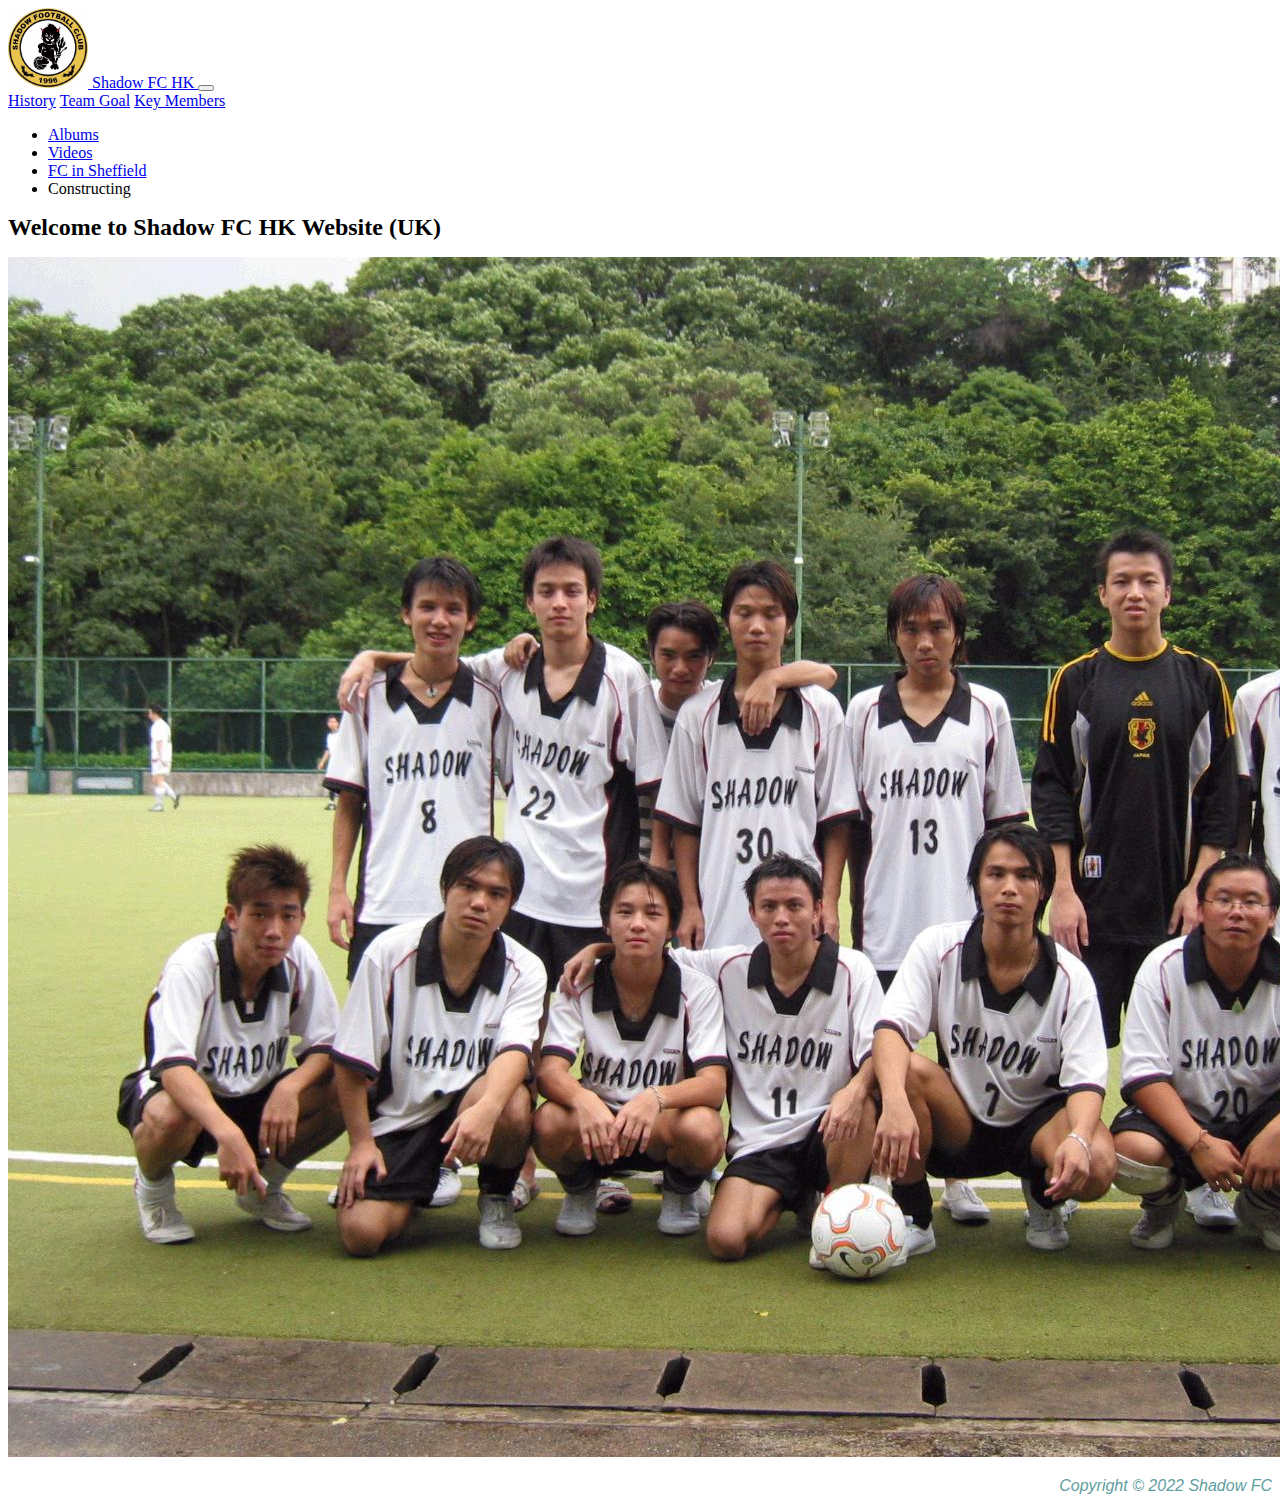
<file: index.html>
<!DOCTYPE html>
<html lang="en">
<head>
    <meta charset="UTF-8">
    <meta http-equiv="X-UA-Compatible" content="IE=edge">
    <meta name="viewport" content="width=device-width, initial-scale=1.0">
    <title>Shadow FC HK Website (UK)</title>
    <link href="https://cdn.jsdelivr.net/npm/bootstrap@5.1.3/dist/css/bootstrap.min.css" rel="stylesheet" integrity="sha384-1BmE4kWBq78iYhFldvKuhfTAU6auU8tT94WrHftjDbrCEXSU1oBoqyl2QvZ6jIW3" crossorigin="anonymous">
    <link rel="stylesheet" type="text/css" href="style.css">
  </head>
<body>
<div class="container">
    <div class="row">
    <div class="col"><nav class="navbar navbar-expand-lg navbar-light bg-light">
        <div class="container-fluid">
          <a class="navbar-brand" href="index.html"><img src="shadowfclogo.jpg" alt="Shadow FC Logo" width="80" height="80"> Shadow FC HK </a>
          <button class="navbar-toggler" type="button" data-bs-toggle="collapse" data-bs-target="#navbarNavAltMarkup" aria-controls="navbarNavAltMarkup" aria-expanded="false" aria-label="Toggle navigation">
            <span class="navbar-toggler-icon"></span>
          </button>
          <div class="collapse navbar-collapse" id="navbarNavAltMarkup">
            <div class="navbar-nav">
              <a class="nav-link active" aria-current="page" href="history.html">History</a>
              <a class="nav-link" href="teamgoal.html">Team Goal</a>
              <a class="nav-link" href="members.html">Key Members</a>
            </div>
          </div>
        </div>
      </nav></div>
    </div>
        <div class="row">
    <div class="col-sm-2">
      <ul class="list-group">
        <li button type="button" class="btn btn-light"><a href="albums.html">Albums</li></a>
        <li button type="button" class="btn btn-light"><a href="videos.html">Videos</li></a>
        <li button type="button" class="btn btn-light"><a href="fcinsheffield.html">FC in Sheffield</li></a>
        <li button type="button" class="btn btn-secondary">Constructing</li>
      </ul>
  </div>
    <div class="col-sm-8"><h1>Welcome to Shadow FC HK Website (UK)</h1><img src="teamphoto.jpg" alt="Initial Shadow Team Photo" class="img-fluid" width="flex-container">
    <div class="col-sm-2">
  </div>
 </div>
 <div class="row">
    <div class="col"><p></p>
      <p></p>
      <footer>Copyright © 2022 Shadow FC</footer></div>
    </div>
</div>


<script src="https://cdn.jsdelivr.net/npm/bootstrap@5.1.3/dist/js/bootstrap.bundle.min.js" integrity="sha384-ka7Sk0Gln4gmtz2MlQnikT1wXgYsOg+OMhuP+IlRH9sENBO0LRn5q+8nbTov4+1p" crossorigin="anonymous"></script>    
</body>
</html>
</file>
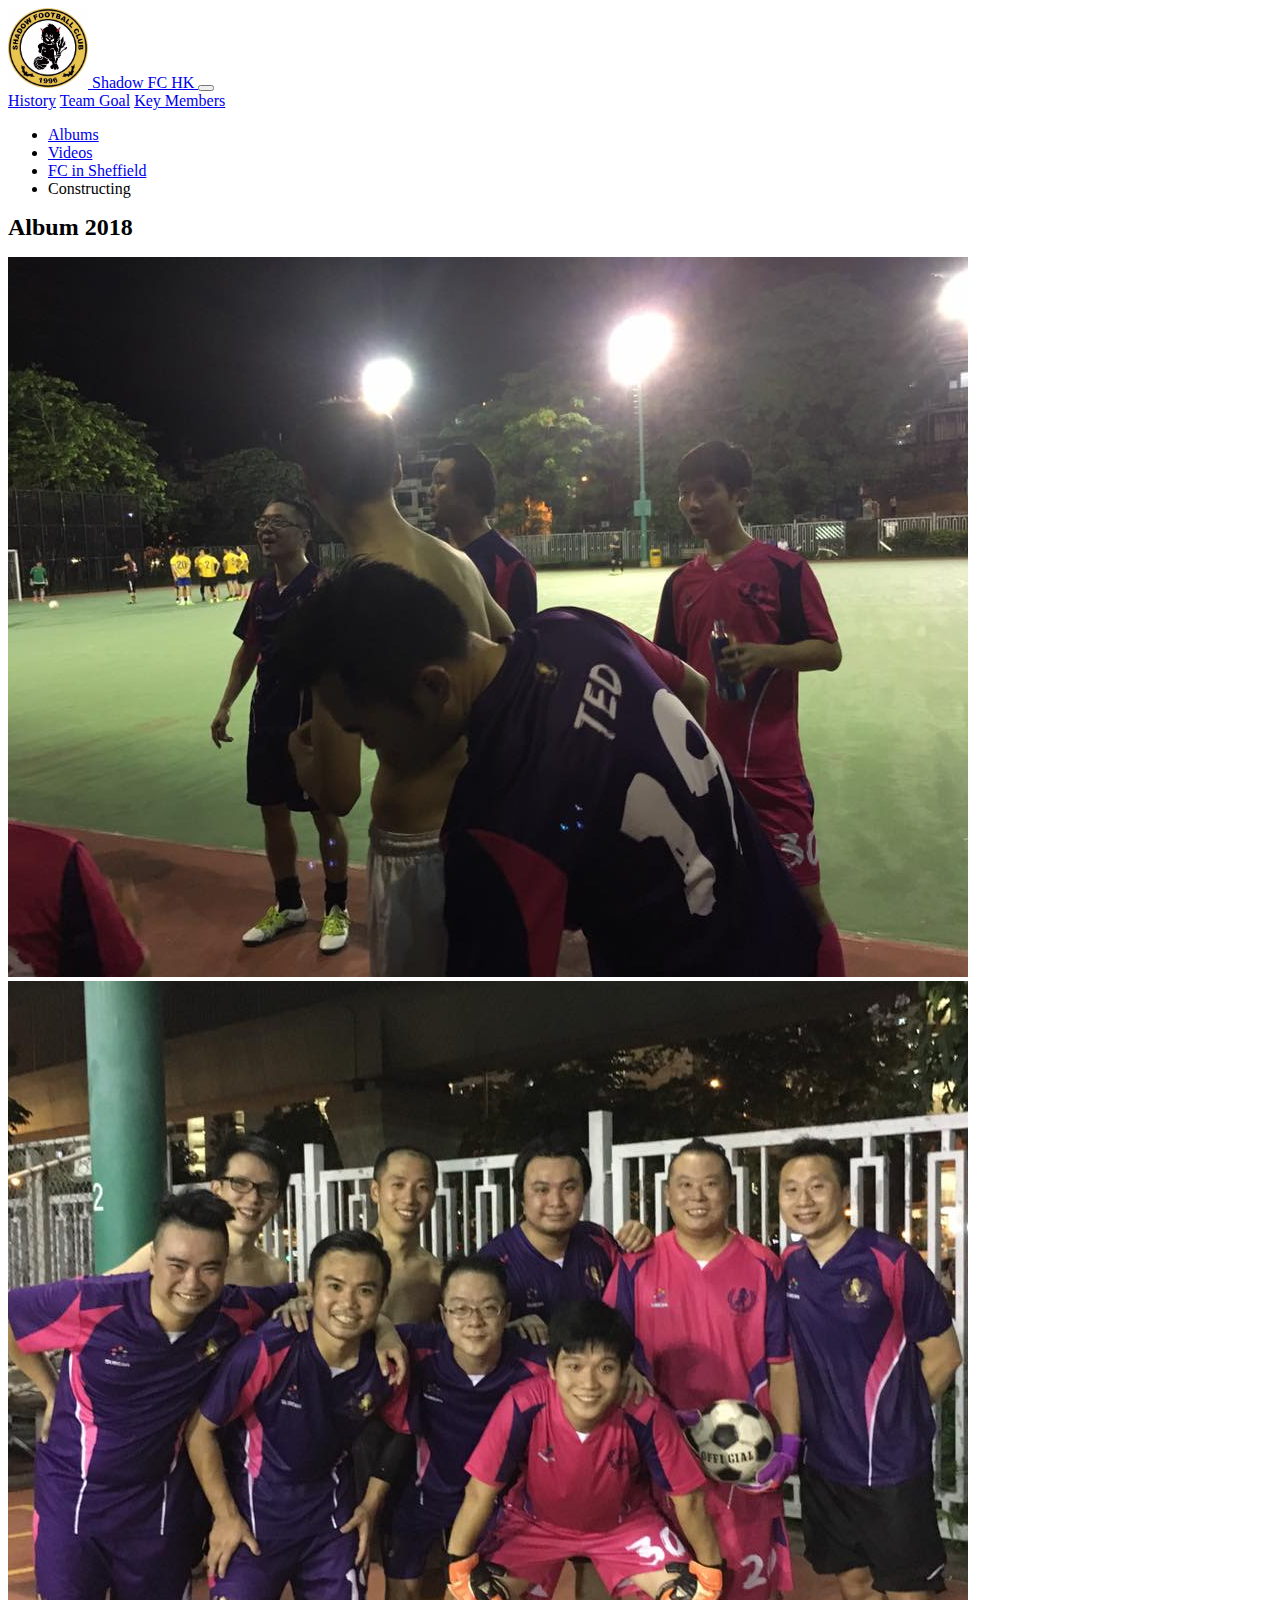
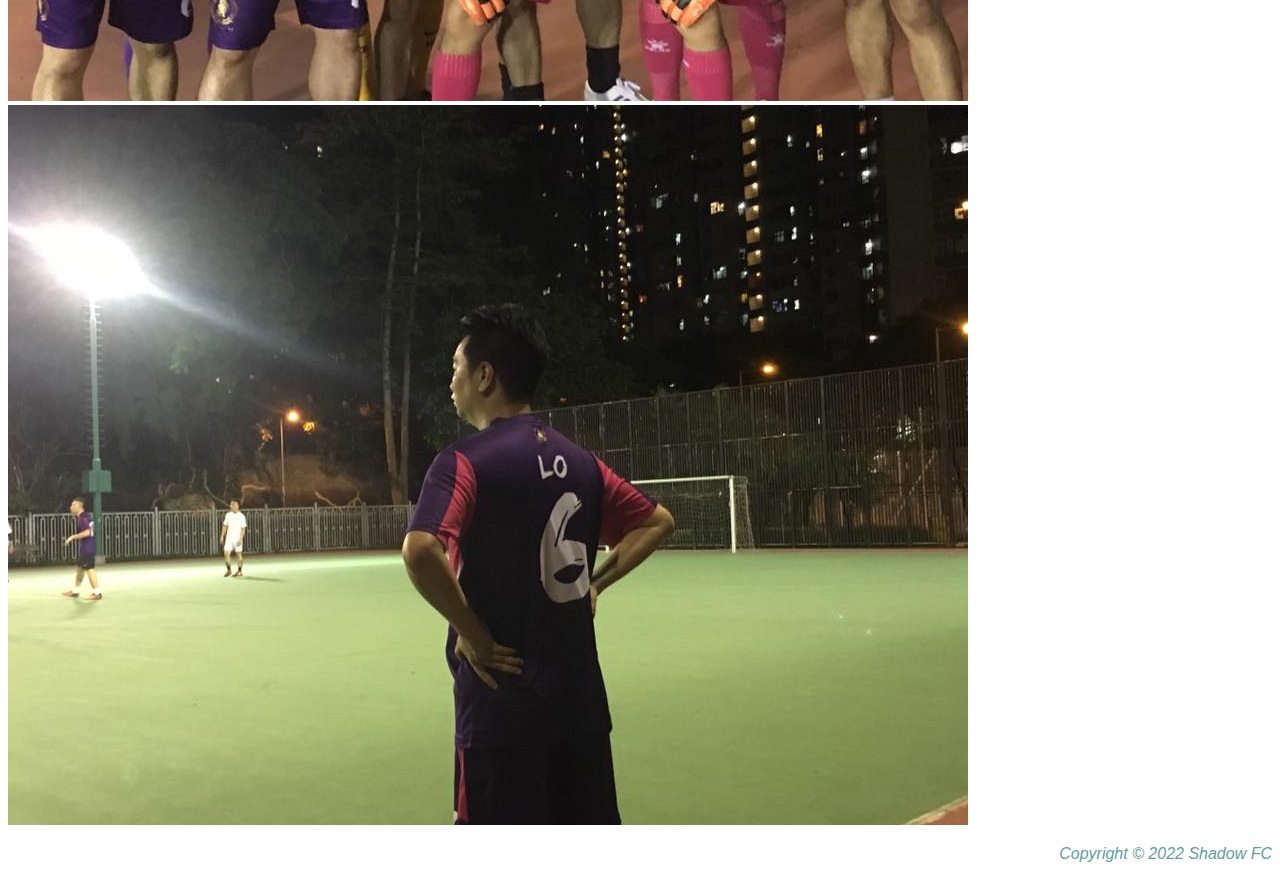
<file: albums.html>
<!DOCTYPE html>
<html lang="en">
<head>
    <meta charset="UTF-8">
    <meta http-equiv="X-UA-Compatible" content="IE=edge">
    <meta name="viewport" content="width=device-width, initial-scale=1.0">
    <title>Shadow FC Albums</title>
    <link href="https://cdn.jsdelivr.net/npm/bootstrap@5.1.3/dist/css/bootstrap.min.css" rel="stylesheet" integrity="sha384-1BmE4kWBq78iYhFldvKuhfTAU6auU8tT94WrHftjDbrCEXSU1oBoqyl2QvZ6jIW3" crossorigin="anonymous">
    <link rel="stylesheet" type="text/css" href="style.css">
  </head>
<body>
<div class="container">
    <div class="row">
    <div class="col"><nav class="navbar navbar-expand-lg navbar-light bg-light">
        <div class="container-fluid">
          <a class="navbar-brand" href="index.html"><img src="shadowfclogo.jpg" alt="Shadow FC Logo" width="80" height="80"> Shadow FC HK </a>
          <button class="navbar-toggler" type="button" data-bs-toggle="collapse" data-bs-target="#navbarNavAltMarkup" aria-controls="navbarNavAltMarkup" aria-expanded="false" aria-label="Toggle navigation">
            <span class="navbar-toggler-icon"></span>
          </button>
            <div class="collapse navbar-collapse" id="navbarNavAltMarkup">
            <div class="navbar-nav">
              <a class="nav-link active" aria-current="page" href="history.html">History</a>
              <a class="nav-link" href="teamgoal.html">Team Goal</a>
              <a class="nav-link" href="members.html">Key Members</a>
            </div>
          </div>
        </div>
      </nav>
    </div>
    </div>
        <div class="row">
    <div class="col-sm-2">
      <ul class="list-group">
        <li button type="button" class="btn btn-light"><a href="albums.html">Albums</li></a>
        <li button type="button" class="btn btn-light"><a href="videos.html">Videos</li></a>
        <li button type="button" class="btn btn-light"><a href="fcinsheffield.html">FC in Sheffield</li></a>
        <li button type="button" class="btn btn-secondary">Constructing</li>
      </ul>
  </div>
    <div class="col-sm-8">
      <h1>Album 2018</h1>
      <div class="d-flex flex-row bd-highlight mb-3">
        <div class="p-2 bd-highlight"><a href="album1.jpg" target="blank"> <img src="album1.jpg" alt="Albums" class="img-fluid"></a></div>
        <div class="p-2 bd-highlight"><a href="album2.jpg" target="blank"> <img src="album2.jpg" alt="Albums" class="img-fluid"></a></div>
        <div class="p-2 bd-highlight"><a href="album3.jpg" target="blank"> <img src="album3.jpg" alt="Albums" class="img-fluid"></a></div>
      </div>
    <div class="col-sm-2">
  </div>
 </div>
 <div class="row">
    <div class="col"><p></p>
      <p></p>
      <footer>Copyright © 2022 Shadow FC</footer></div>
    </div>
</div>


<script src="https://cdn.jsdelivr.net/npm/bootstrap@5.1.3/dist/js/bootstrap.bundle.min.js" integrity="sha384-ka7Sk0Gln4gmtz2MlQnikT1wXgYsOg+OMhuP+IlRH9sENBO0LRn5q+8nbTov4+1p" crossorigin="anonymous"></script>    
</body>
</html>
</file>
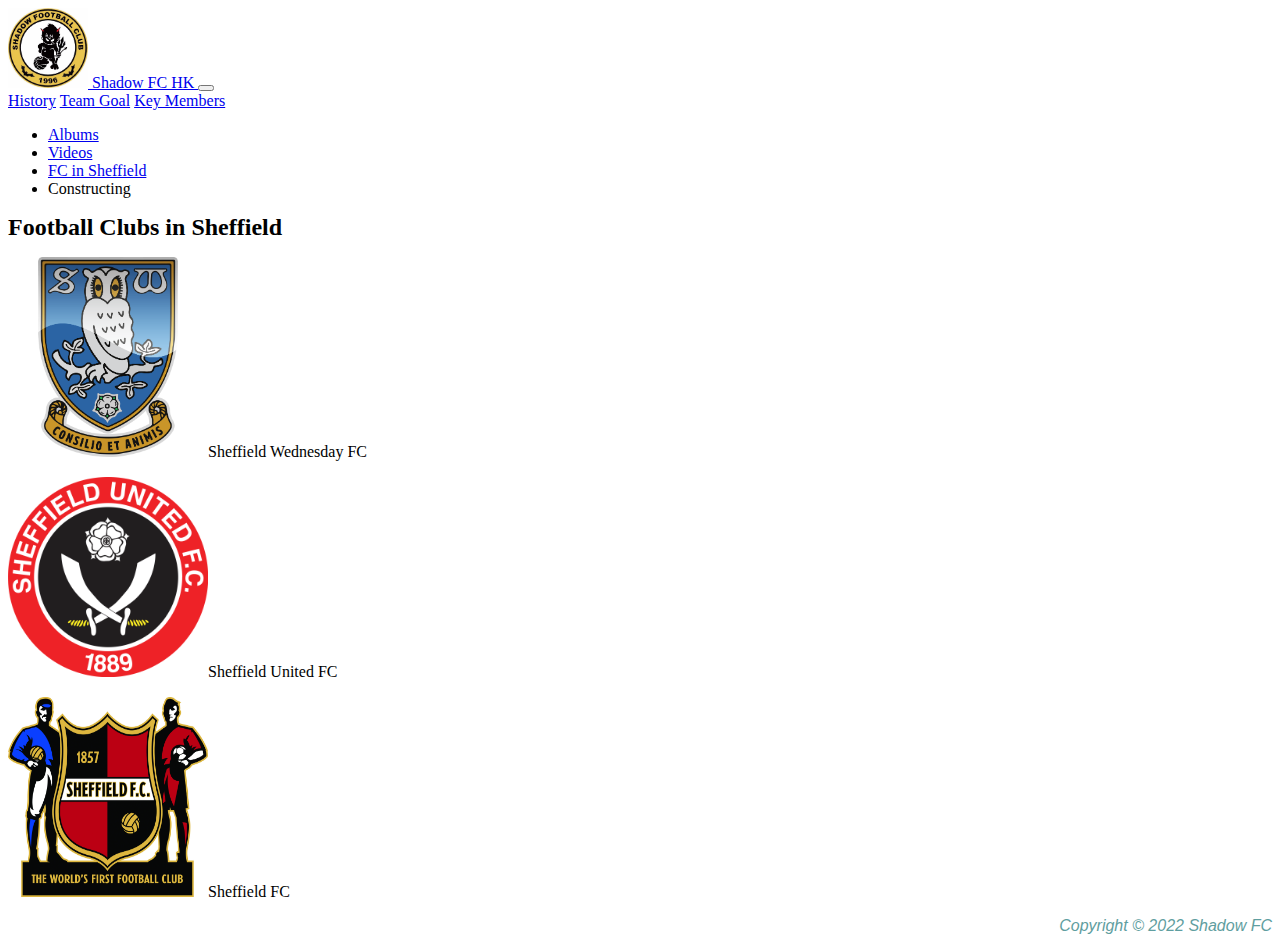
<file: fcinsheffield.html>
<!DOCTYPE html>
<html lang="en">
<head>
    <meta charset="UTF-8">
    <meta http-equiv="X-UA-Compatible" content="IE=edge">
    <meta name="viewport" content="width=device-width, initial-scale=1.0">
    <title>FC in Sheffield</title>
    <link href="https://cdn.jsdelivr.net/npm/bootstrap@5.1.3/dist/css/bootstrap.min.css" rel="stylesheet" integrity="sha384-1BmE4kWBq78iYhFldvKuhfTAU6auU8tT94WrHftjDbrCEXSU1oBoqyl2QvZ6jIW3" crossorigin="anonymous">
    <link rel="stylesheet" type="text/css" href="style.css">
  </head>
<body>
<div class="container">
    <div class="row">
    <div class="col"><nav class="navbar navbar-expand-lg navbar-light bg-light">
        <div class="container-fluid">
          <a class="navbar-brand" href="index.html"><img src="shadowfclogo.jpg" alt="Shadow FC Logo" width="80" height="80"> Shadow FC HK </a>
          <button class="navbar-toggler" type="button" data-bs-toggle="collapse" data-bs-target="#navbarNavAltMarkup" aria-controls="navbarNavAltMarkup" aria-expanded="false" aria-label="Toggle navigation">
            <span class="navbar-toggler-icon"></span>
          </button>
          <div class="collapse navbar-collapse" id="navbarNavAltMarkup">
            <div class="navbar-nav">
              <a class="nav-link active" aria-current="page" href="history.html">History</a>
              <a class="nav-link" href="teamgoal.html">Team Goal</a>
              <a class="nav-link" href="members.html">Key Members</a>
            </div>
          </div>
        </div>
      </nav></div>
    </div>
        <div class="row">
    <div class="col-sm-2">
      <ul class="list-group">
        <li button type="button" class="btn btn-light"><a href="albums.html">Albums</li></a>
        <li button type="button" class="btn btn-light"><a href="videos.html">Videos</li></a>
        <li button type="button" class="btn btn-light"><a href="fcinsheffield.html">FC in Sheffield</li></a>
        <li button type="button" class="btn btn-secondary">Constructing</li>
      </ul>
  </div>
    <div class="col-sm-8"><h1>Football Clubs in Sheffield</h1>

      <p><a target="blank" href="https://www.swfc.co.uk/"> <img src="SWFC_Logo.png" alt="Sheffield Wednesday FC"
          width="200" height="200"></a>Sheffield Wednesday FC</p>

      <p><a target="blank" href="https://www.sufc.co.uk/"><img src="SUFC_logo.png" 
          alt="Sheffield United FC"
          width="200" height="200"></a>Sheffield United FC</p>

          <p><a target="blank" href="https://sheffieldfc.com/"><img src="sfc.jpg" 
            alt="Sheffield FC"
            width="200" height="200"></a>Sheffield FC</p>
    <div class="col-sm-2">
  </div>
 </div>
 <div class="row">
    <div class="col"><p></p>
      <p></p>
      <footer>Copyright © 2022 Shadow FC</footer></div>
    </div>
</div>


<script src="https://cdn.jsdelivr.net/npm/bootstrap@5.1.3/dist/js/bootstrap.bundle.min.js" integrity="sha384-ka7Sk0Gln4gmtz2MlQnikT1wXgYsOg+OMhuP+IlRH9sENBO0LRn5q+8nbTov4+1p" crossorigin="anonymous"></script>    
</body>
</html>
</file>
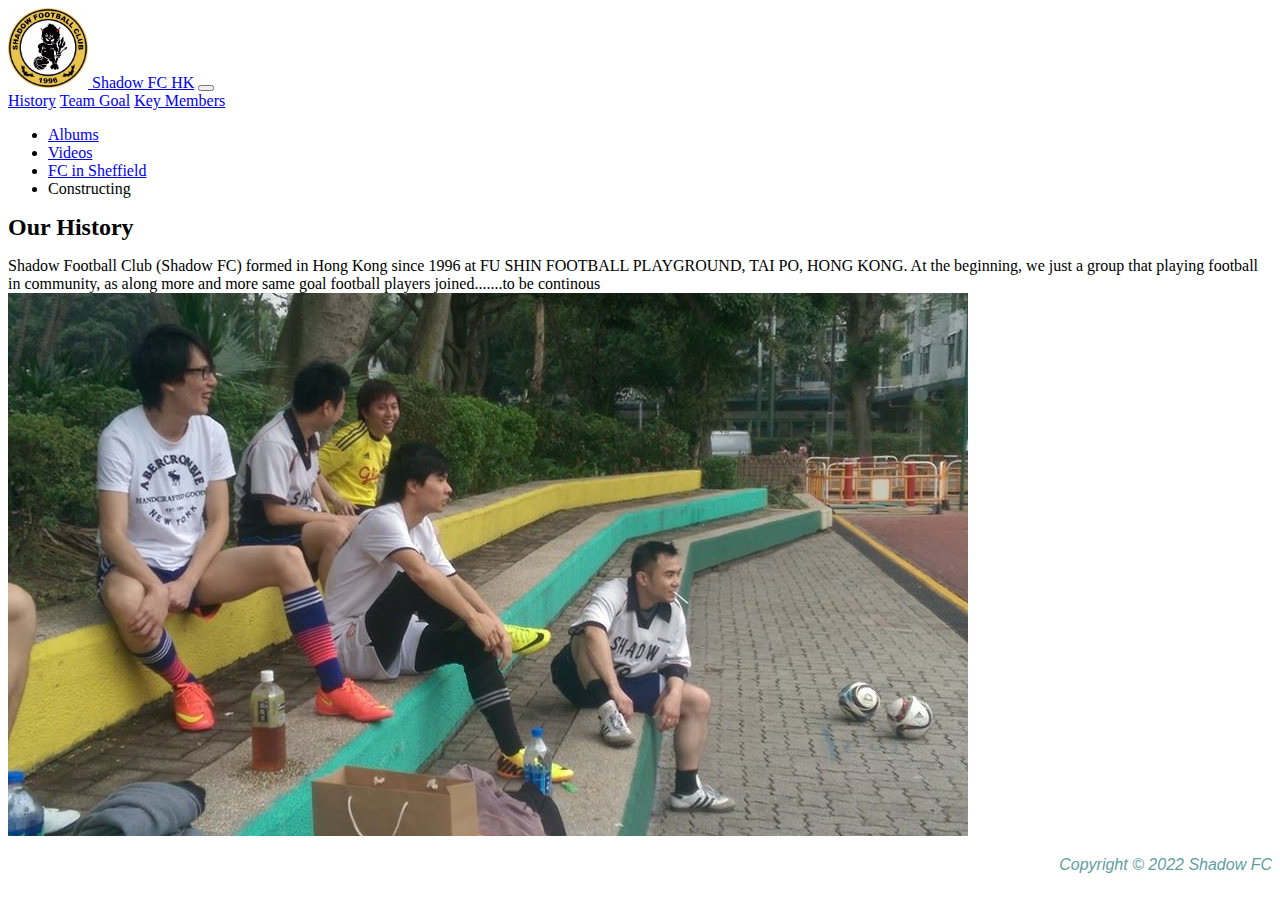
<file: history.html>
<!DOCTYPE html>
<html lang="en">
<head>
    <meta charset="UTF-8">
    <meta http-equiv="X-UA-Compatible" content="IE=edge">
    <meta name="viewport" content="width=device-width, initial-scale=1.0">
    <title>Shadow FC History</title>
    <link href="https://cdn.jsdelivr.net/npm/bootstrap@5.1.3/dist/css/bootstrap.min.css" rel="stylesheet" integrity="sha384-1BmE4kWBq78iYhFldvKuhfTAU6auU8tT94WrHftjDbrCEXSU1oBoqyl2QvZ6jIW3" crossorigin="anonymous">
    <link rel="stylesheet" type="text/css" href="style.css">
  </head>
<body>
<div class="container">
    <div class="row">
    <div class="col"><nav class="navbar navbar-expand-lg navbar-light bg-light">
        <div class="container-fluid">
          <a class="navbar-brand" href="index.html"><img src="shadowfclogo.jpg" alt="Shadow FC Logo" width="80" height="80"> Shadow FC HK</a>
          <button class="navbar-toggler" type="button" data-bs-toggle="collapse" data-bs-target="#navbarNavAltMarkup" aria-controls="navbarNavAltMarkup" aria-expanded="false" aria-label="Toggle navigation">
            <span class="navbar-toggler-icon"></span>
          </button>
          <div class="collapse navbar-collapse" id="navbarNavAltMarkup">
            <div class="navbar-nav">
              <a class="nav-link active" aria-current="page" href="history.html">History</a>
              <a class="nav-link" href="teamgoal.html">Team Goal</a>
              <a class="nav-link" href="members.html">Key Members</a>
            </div>
          </div>
        </div>
      </nav></div>
    </div>
        <div class="row">
    <div class="col-sm-2">
      <ul class="list-group">
        <li button type="button" class="btn btn-light"><a href="albums.html">Albums</li></a>
        <li button type="button" class="btn btn-light"><a href="videos.html">Videos</li></a>
        <li button type="button" class="btn btn-light"><a href="fcinsheffield.html">FC in Sheffield</li></a>
        <li button type="button" class="btn btn-secondary">Constructing</li>
      </ul>
  </div>
    <div class="col-sm-8"><h1>Our History</h1>
      <p>Shadow Football Club (Shadow FC) formed in Hong Kong since 1996 at FU SHIN FOOTBALL PLAYGROUND, TAI PO, HONG KONG. At the beginning, we just a group that playing football in community, as along more and more same goal football players joined.......to be continous<img src="fushin.jpg" alt="Our Team Photo" class="img-fluid"></p>
    <div class="col-sm-2">
  </div>
 </div>
 <div class="row">
    <div class="col"><p></p>
      <p></p>
      <footer>Copyright © 2022 Shadow FC</footer></div>
    </div>
</div>


<script src="https://cdn.jsdelivr.net/npm/bootstrap@5.1.3/dist/js/bootstrap.bundle.min.js" integrity="sha384-ka7Sk0Gln4gmtz2MlQnikT1wXgYsOg+OMhuP+IlRH9sENBO0LRn5q+8nbTov4+1p" crossorigin="anonymous"></script>    
</body>
</html>
</file>
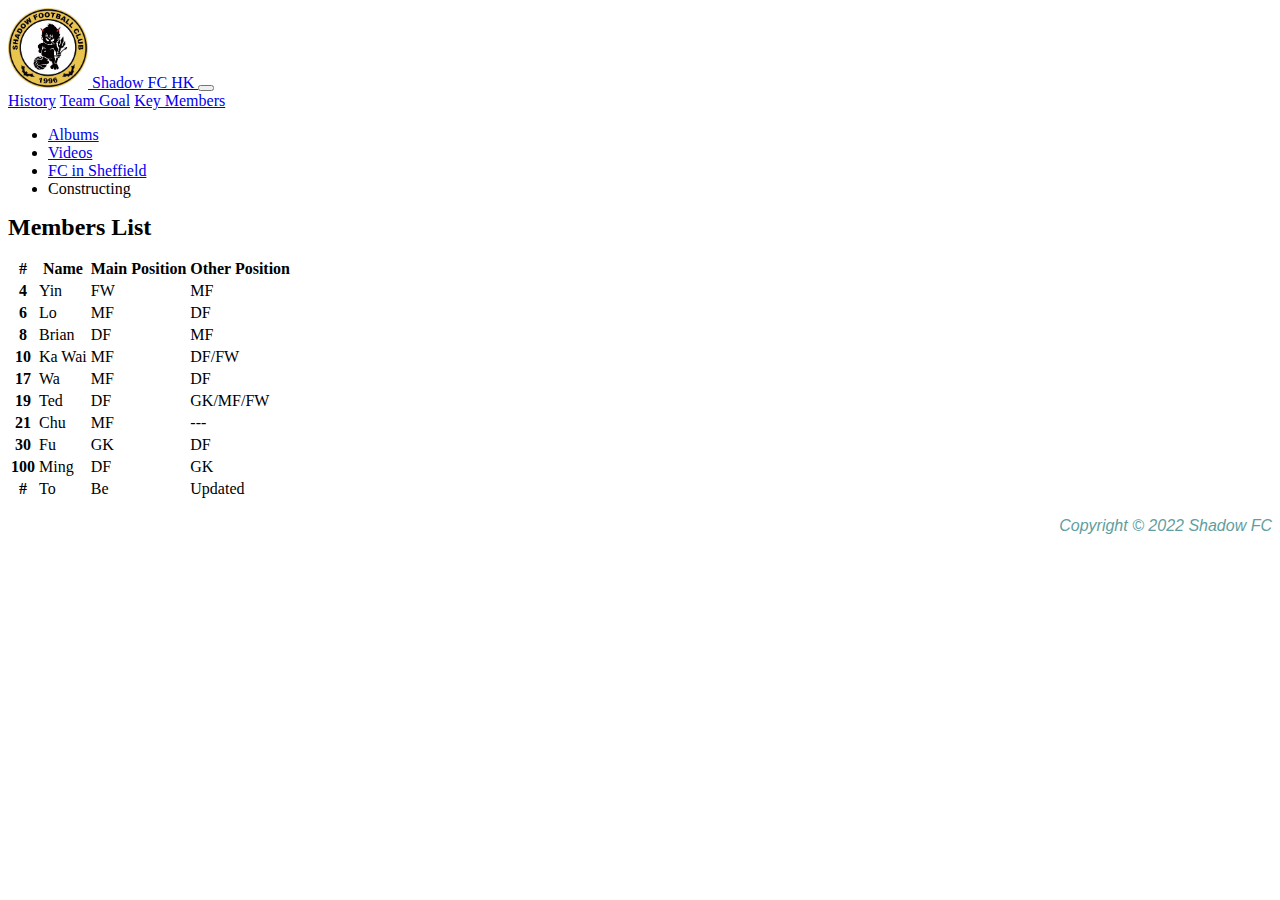
<file: members.html>
<!DOCTYPE html>
<html lang="en">
<head>
    <meta charset="UTF-8">
    <meta http-equiv="X-UA-Compatible" content="IE=edge">
    <meta name="viewport" content="width=device-width, initial-scale=1.0">
    <title>Member's List</title>
    <link href="https://cdn.jsdelivr.net/npm/bootstrap@5.1.3/dist/css/bootstrap.min.css" rel="stylesheet" integrity="sha384-1BmE4kWBq78iYhFldvKuhfTAU6auU8tT94WrHftjDbrCEXSU1oBoqyl2QvZ6jIW3" crossorigin="anonymous">
    <link rel="stylesheet" type="text/css" href="style.css">
  </head>
<body>
<div class="container">
    <div class="row">
    <div class="col"><nav class="navbar navbar-expand-lg navbar-light bg-light">
        <div class="container-fluid">
          <a class="navbar-brand" href="index.html"><img src="shadowfclogo.jpg" alt="Shadow FC Logo" width="80" height="80"> Shadow FC HK </a>
          <button class="navbar-toggler" type="button" data-bs-toggle="collapse" data-bs-target="#navbarNavAltMarkup" aria-controls="navbarNavAltMarkup" aria-expanded="false" aria-label="Toggle navigation">
            <span class="navbar-toggler-icon"></span>
          </button>
          <div class="collapse navbar-collapse" id="navbarNavAltMarkup">
            <div class="navbar-nav">
              <a class="nav-link active" aria-current="page" href="history.html">History</a>
              <a class="nav-link" href="teamgoal.html">Team Goal</a>
              <a class="nav-link" href="members.html">Key Members</a>
            </div>
          </div>
        </div>
      </nav></div>
    </div>
        <div class="row">
    <div class="col-sm-2">
      <ul class="list-group">
        <li button type="button" class="btn btn-light"><a href="albums.html">Albums</li></a>
        <li button type="button" class="btn btn-light"><a href="videos.html">Videos</li></a>
        <li button type="button" class="btn btn-light"><a href="fcinsheffield.html">FC in Sheffield</li></a>
        <li button type="button" class="btn btn-secondary">Constructing</li>
      </ul>
  </div>
    <div class="col-sm-8"><h1>Members List</h1>
      <table class="table">
        <thead>
          <tr>
            <th scope="col">#</th>
            <th scope="col">Name</th>
            <th scope="col">Main Position</th>
            <th scope="col">Other Position</th>
          </tr>
        </thead>
        <tbody>
          <tr>
            <th scope="row">4</th>
            <td>Yin</td>
            <td>FW</td>
            <td>MF</td>
          </tr>
          <tr>
            <th scope="row">6</th>
            <td>Lo</td>
            <td>MF</td>
            <td>DF</td>
          </tr>
          <tr>
            <th scope="row">8</th>
            <td>Brian</td>
            <td>DF</td>
            <td>MF</td>
          </tr>
          <tr>
            <th scope="row">10</th>
            <td>Ka Wai</td>
            <td>MF</td>
            <td>DF/FW</td>
          </tr>
          <tr>
            <th scope="row">17</th>
            <td>Wa</td>
            <td>MF</td>
            <td>DF</td>
          </tr>
          <tr>
            <th scope="row">19</th>
            <td>Ted</td>
            <td>DF</td>
            <td>GK/MF/FW</td>
          </tr>
           <tr>
            <th scope="row">21</th>
            <td>Chu</td>
            <td>MF</td>
            <td>---</td>
          </tr>
          <tr>
            <th scope="row">30</th>
            <td>Fu</td>
            <td>GK</td>
            <td>DF</td>
          </tr>
          <tr>
            <th scope="row">100</th>
            <td>Ming</td>
            <td>DF</td>
            <td>GK</td>
          </tr>
          <tr>
            <th scope="row">#</th>
            <td>To</td>
            <td>Be</td>
            <td>Updated</td>
          </tr>
        </tbody>
      </table>
    <div class="col-sm-2">
  </div>
 </div>
 <div class="row">
    <div class="col"><p></p>
      <p></p>
      <footer>Copyright © 2022 Shadow FC</footer></div>
    </div>
</div>


<script src="https://cdn.jsdelivr.net/npm/bootstrap@5.1.3/dist/js/bootstrap.bundle.min.js" integrity="sha384-ka7Sk0Gln4gmtz2MlQnikT1wXgYsOg+OMhuP+IlRH9sENBO0LRn5q+8nbTov4+1p" crossorigin="anonymous"></script>    
</body>
</html>
</file>
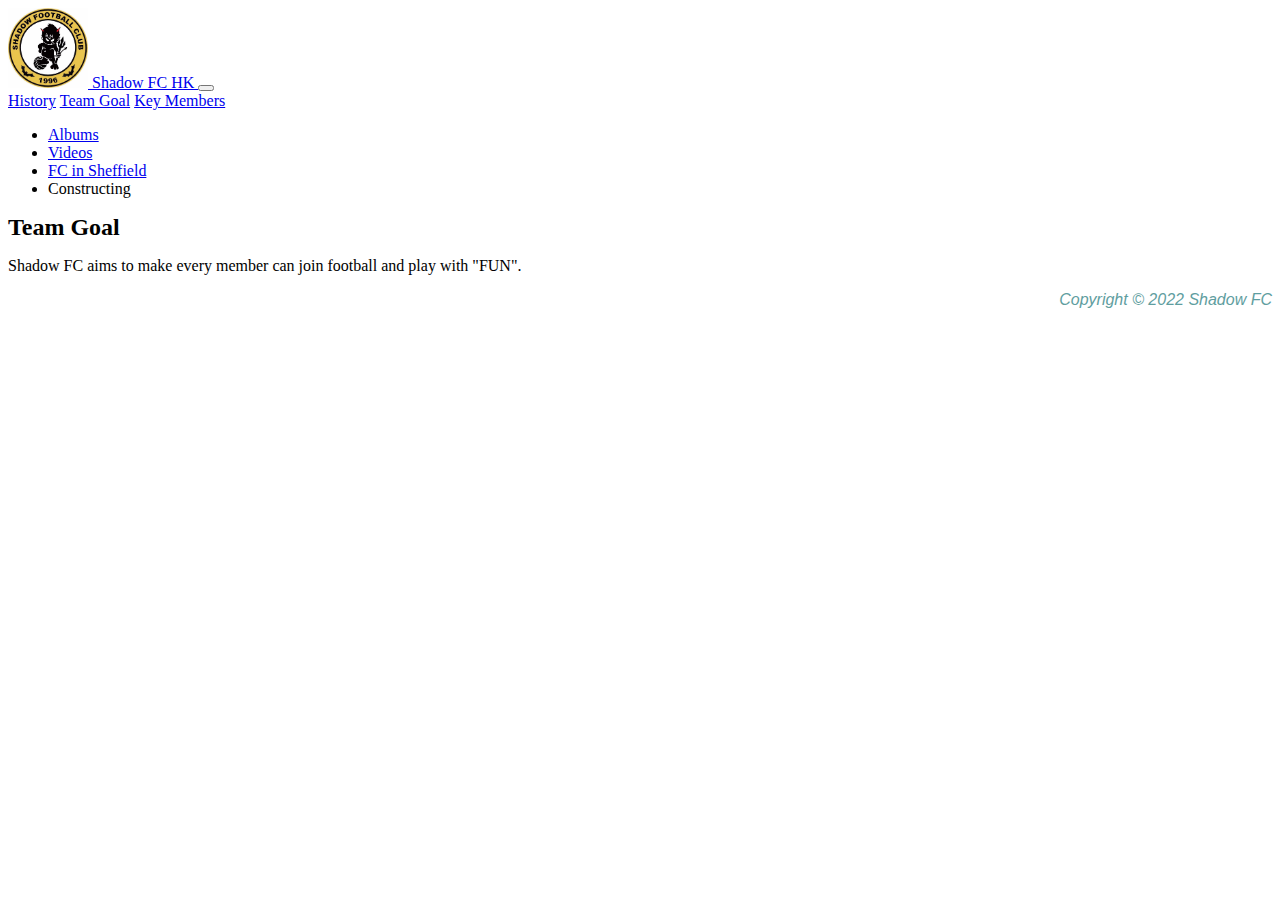
<file: teamgoal.html>
<!DOCTYPE html>
<html lang="en">
<head>
    <meta charset="UTF-8">
    <meta http-equiv="X-UA-Compatible" content="IE=edge">
    <meta name="viewport" content="width=device-width, initial-scale=1.0">
    <title>Team Goal</title>
    <link href="https://cdn.jsdelivr.net/npm/bootstrap@5.1.3/dist/css/bootstrap.min.css" rel="stylesheet" integrity="sha384-1BmE4kWBq78iYhFldvKuhfTAU6auU8tT94WrHftjDbrCEXSU1oBoqyl2QvZ6jIW3" crossorigin="anonymous">
    <link rel="stylesheet" type="text/css" href="style.css">
  </head>
<body>
<div class="container">
    <div class="row">
    <div class="col"><nav class="navbar navbar-expand-lg navbar-light bg-light">
        <div class="container-fluid">
          <a class="navbar-brand" href="index.html"><img src="shadowfclogo.jpg" alt="Shadow FC Logo" width="80" height="80"> Shadow FC HK </a>
          <button class="navbar-toggler" type="button" data-bs-toggle="collapse" data-bs-target="#navbarNavAltMarkup" aria-controls="navbarNavAltMarkup" aria-expanded="false" aria-label="Toggle navigation">
            <span class="navbar-toggler-icon"></span>
          </button>
          <div class="collapse navbar-collapse" id="navbarNavAltMarkup">
            <div class="navbar-nav">
              <a class="nav-link active" aria-current="page" href="history.html">History</a>
              <a class="nav-link" href="teamgoal.html">Team Goal</a>
              <a class="nav-link" href="members.html">Key Members</a>
            </div>
          </div>
        </div>
      </nav></div>
    </div>
        <div class="row">
    <div class="col-sm-2">
      <ul class="list-group">
        <li button type="button" class="btn btn-light"><a href="albums.html">Albums</li></a>
        <li button type="button" class="btn btn-light"><a href="videos.html">Videos</li></a>
        <li button type="button" class="btn btn-light"><a href="fcinsheffield.html">FC in Sheffield</li></a>
        <li button type="button" class="btn btn-secondary">Constructing</li>
      </ul>
  </div>
    <div class="col-sm-8"><h1>Team Goal</h1>
      <p>Shadow FC aims to make every member can join football and play with "FUN".</p>
    <div class="col-sm-2">
  </div>
 </div>
 <div class="row">
    <div class="col"><p></p>
      <p></p>
      <footer>Copyright © 2022 Shadow FC</footer></div>
    </div>
</div>


<script src="https://cdn.jsdelivr.net/npm/bootstrap@5.1.3/dist/js/bootstrap.bundle.min.js" integrity="sha384-ka7Sk0Gln4gmtz2MlQnikT1wXgYsOg+OMhuP+IlRH9sENBO0LRn5q+8nbTov4+1p" crossorigin="anonymous"></script>    
</body>
</html>
</file>
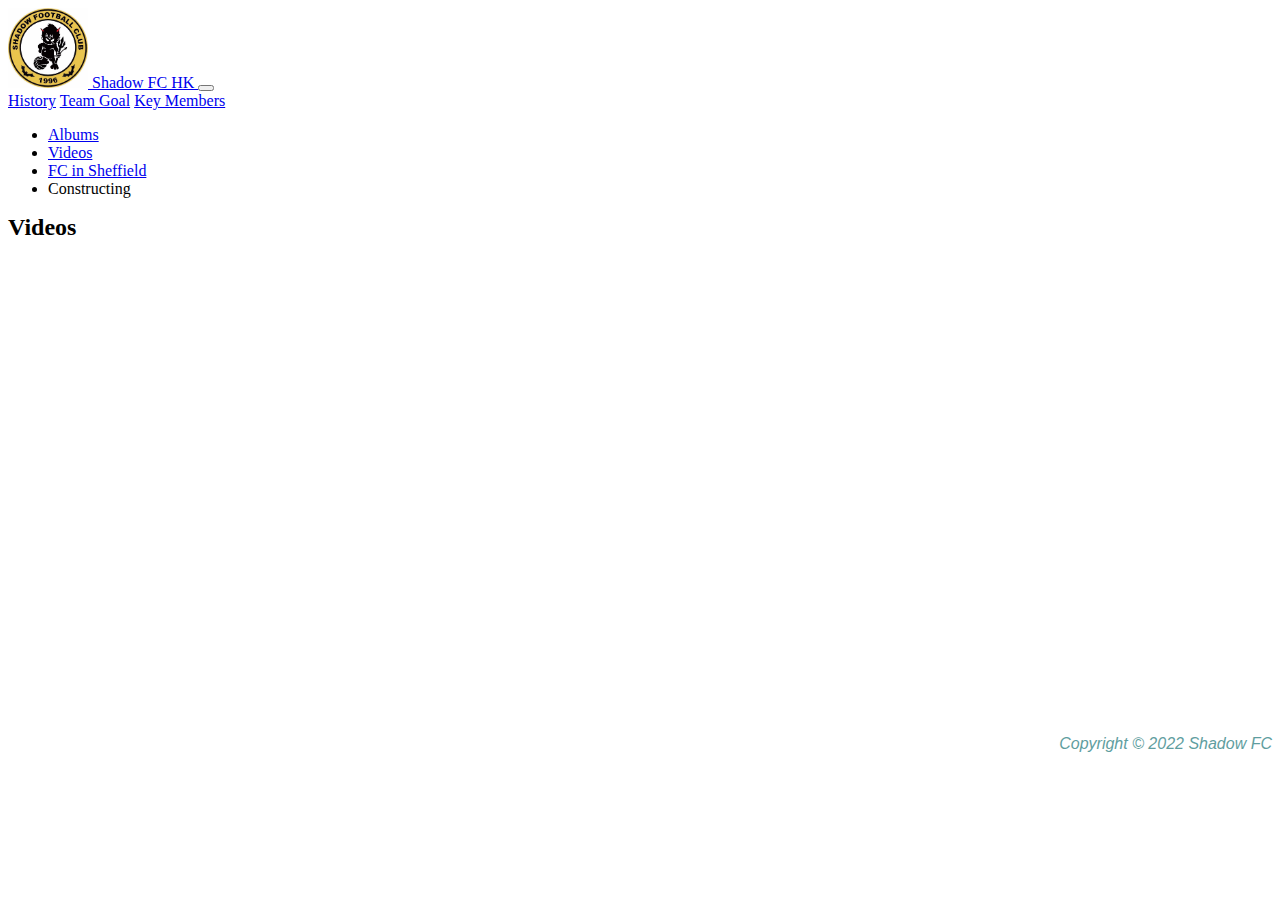
<file: videos.html>
<!DOCTYPE html>
<html lang="en">
<head>
    <meta charset="UTF-8">
    <meta http-equiv="X-UA-Compatible" content="IE=edge">
    <meta name="viewport" content="width=device-width, initial-scale=1.0">
    <title>Shadow FC Videos</title>
    <link href="https://cdn.jsdelivr.net/npm/bootstrap@5.1.3/dist/css/bootstrap.min.css" rel="stylesheet" integrity="sha384-1BmE4kWBq78iYhFldvKuhfTAU6auU8tT94WrHftjDbrCEXSU1oBoqyl2QvZ6jIW3" crossorigin="anonymous">
    <link rel="stylesheet" type="text/css" href="style.css">
  </head>
<body>
<div class="container">
    <div class="row">
    <div class="col"><nav class="navbar navbar-expand-lg navbar-light bg-light">
        <div class="container-fluid">
          <a class="navbar-brand" href="index.html"><img src="shadowfclogo.jpg" alt="Shadow FC Logo" width="80" height="80"> Shadow FC HK </a>
          <button class="navbar-toggler" type="button" data-bs-toggle="collapse" data-bs-target="#navbarNavAltMarkup" aria-controls="navbarNavAltMarkup" aria-expanded="false" aria-label="Toggle navigation">
            <span class="navbar-toggler-icon"></span>
          </button>
          <div class="collapse navbar-collapse" id="navbarNavAltMarkup">
            <div class="navbar-nav">
              <a class="nav-link active" aria-current="page" href="history.html">History</a>
              <a class="nav-link" href="teamgoal.html">Team Goal</a>
              <a class="nav-link" href="members.html">Key Members</a>
            </div>
          </div>
        </div>
      </nav></div>
    </div>
        <div class="row">
    <div class="col-sm-2">
      <ul class="list-group">
        <li button type="button" class="btn btn-light"><a href="albums.html">Albums</li></a>
        <li button type="button" class="btn btn-light"><a href="videos.html">Videos</li></a>
        <li button type="button" class="btn btn-light"><a href="fcinsheffield.html">FC in Sheffield</li></a>
        <li button type="button" class="btn btn-secondary">Constructing</li>
      </ul>
  </div>
    <div class="col-sm-8">
      <h1>Videos</h1>
      
      <div><iframe src="https://www.facebook.com/plugins/video.php?height=314&href=https%3A%2F%2Fwww.facebook.com%2Fshadowfchongkong%2Fvideos%2F1799685200115369%2F&show_text=false&width=560&t=0" width="flex-container" height="100%" style="border:none;overflow:hidden" scrolling="no" frameborder="0" allowfullscreen="true" allow="autoplay; clipboard-write; encrypted-media; picture-in-picture; web-share" allowFullScreen="true"></iframe></div>
        
      <div><iframe width="flex-container" height="auto" src="https://www.youtube.com/embed/wyCIrfy_Uw4" title="YouTube video player" frameborder="0" allow="accelerometer; autoplay; clipboard-write; encrypted-media; gyroscope; picture-in-picture" allowfullscreen="true"></iframe></div>

      <div><iframe src="https://www.facebook.com/plugins/video.php?height=314&href=https%3A%2F%2Fwww.facebook.com%2Fshadowfchongkong%2Fvideos%2F592235651194594%2F&show_text=false&width=560&t=0" width="device-width" height="auto" style="border:none;overflow:hidden" scrolling="no" frameborder="0" allowfullscreen="true" allow="autoplay; clipboard-write; encrypted-media; picture-in-picture; web-share" allowFullScreen="true"></iframe>
      </div>
    <div class="col-sm-2">
  </div>
 </div>
 <div class="row">
    <div class="col"><p></p>
      <p></p>
      <footer>Copyright © 2022 Shadow FC</footer></div>
    </div>
</div>


<script src="https://cdn.jsdelivr.net/npm/bootstrap@5.1.3/dist/js/bootstrap.bundle.min.js" integrity="sha384-ka7Sk0Gln4gmtz2MlQnikT1wXgYsOg+OMhuP+IlRH9sENBO0LRn5q+8nbTov4+1p" crossorigin="anonymous"></script>    
</body>
</html>
</file>
<file: style.css>
footer
{
	text-align: right;
	font-family: Arial, Helvetica, sans-serif;
	font-style: italic;
	color: cadetblue;
}

h1
{
	font-size:x-large;
}
</file>
